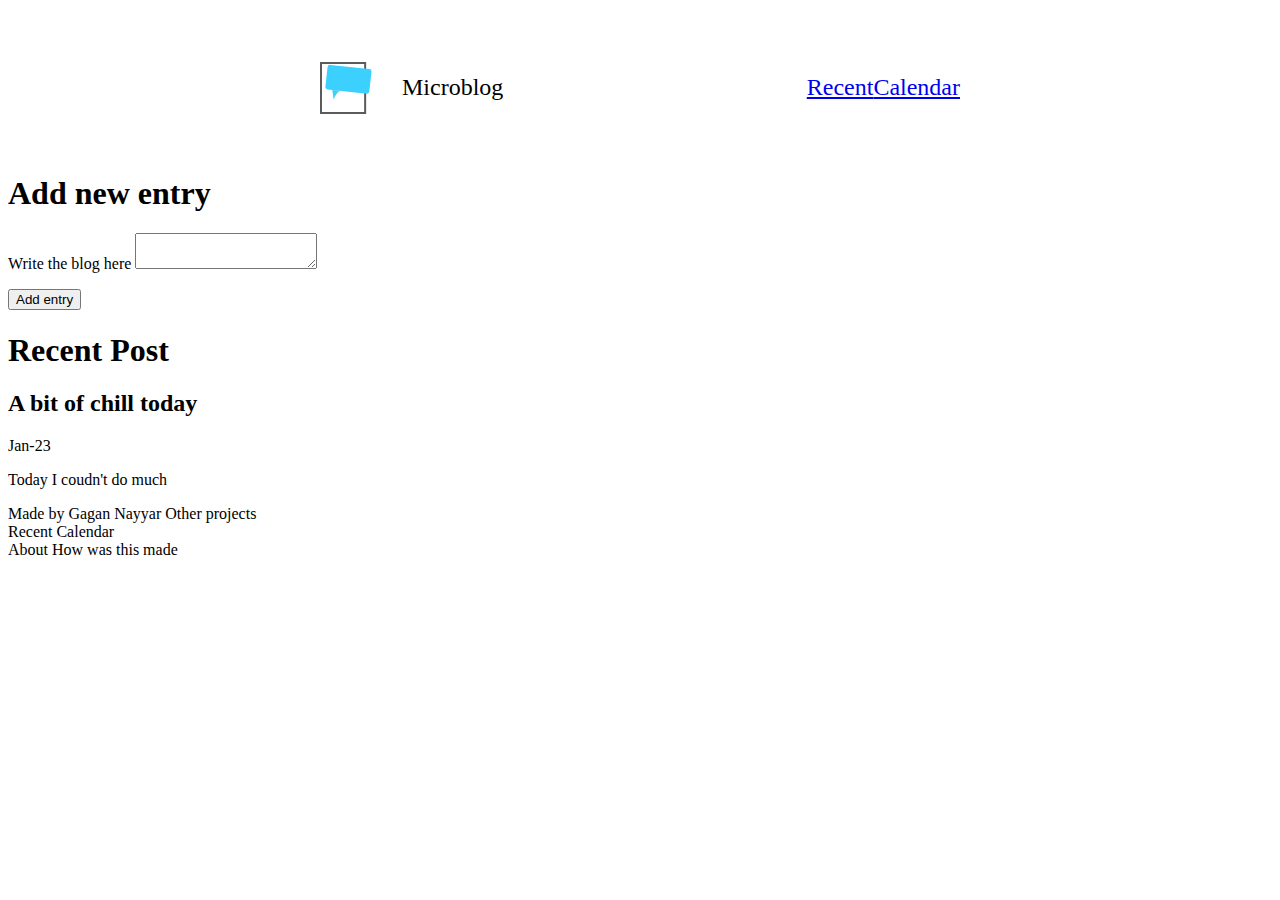
<file: home.html>
<!DOCTYPE html>
<html lang="en">
<head>
    <meta charset="UTF-8">
    <meta name="viewport" content="width=device-width, inital-scale=1.0">
    <title>Microblog</title>
    <link rel="stylesheet" href="styles.css" />
</head>
<body>
    <header class="navbar">
        <div class="navbar__brand">
            <img class="navbar__logo" src="logo.svg" alt="The logo"/>Microblog
        </div>
        <ul class="navbar__navigation" style="list-style: none;">
            <li class="navbar__navigation-item"><a href="#" class="navbar__link">Recent</a></li>
            <li class="navbar__navigation-item"><a href="#" class="navbar__link">Calendar</a></li>
        </ul>
    </header>
    <main>
        <section>
            <h1>Add new entry</h1>
            <form class="form" action="/entry" method="POST">
                <p class="form__input">
                    <label for="entry" class="form__label">Write the blog here</label>
                    <textarea name="content" id="entry" class="form__textarea"></textarea>
                </p>
                <button type="submit" class="form__submit">Add entry</button>
            </form>
        </section>
            
        <section></section>
            <h1>Recent Post</h1>
            <article>
                <div>
                    <h2>A bit of chill today</h2>
                    <time datetime="23-01-2023">Jan-23</time>
                </div>
                <p>
                    Today I coudn't do much
                </p>
            </article>
    </main>
    <footer class="footer">
        <div class="footer__content">
            <section class="left">
                <a class="footer__items">Made by Gagan Nayyar</a>
                <a class="footer__items">Other projects</a>
            </section>
            <section class="right">
                <div class="footer__column">
                    <a class="footer__items">Recent</a>
                    <a class="footer__items">Calendar</a>
                </div>
                <div class="footer__column">
                    <a class="footer__items">About</a>
                    <a class="footer__items">How was this made</a>
                </div>
            </section>
        </div>

    </footer>
</body>
</html>
</file>
<file: styles.css>
.navbar {
    max-width: 640px;
    margin: 50px auto;
    padding: 0 20px;
    display: flex;
    flex-direction: row;
    justify-content: space-between;
    font-size: 24px;
}

.navbar__brand {
    display: flex;
    align-items: center;

}

.navbar__logo {
    margin-right: 30px;
}

.navbar__navigation {
    display: flex;
    flex-direction: row;
    padding: 0;
    list-style: none;
    color: #5c6b70;
}

.navbar__navigation-item {
    text-decoration: none;
    color: inherit;
}
</file>
